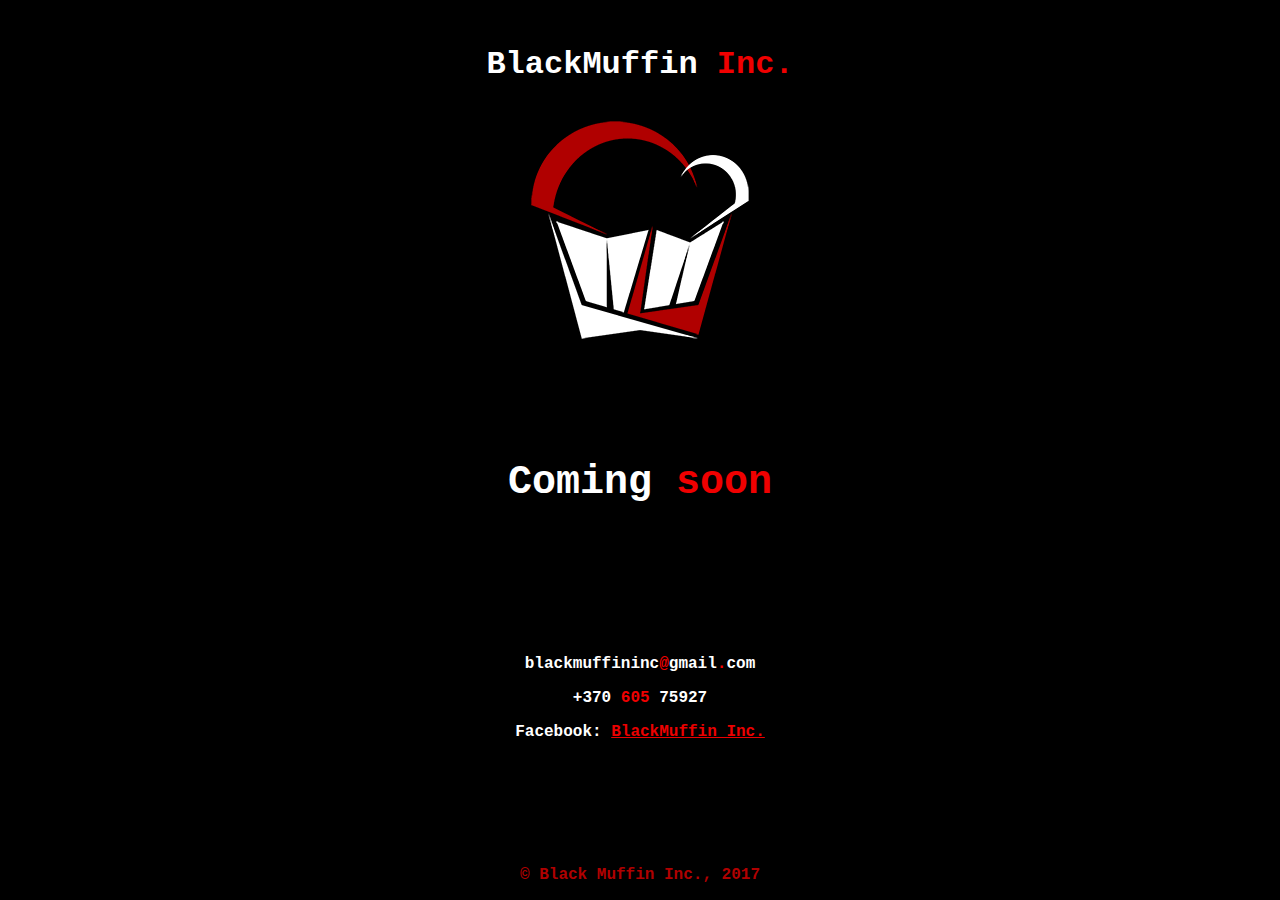
<file: index.html>
<!DOCTYPE html>
<html>
<head>
	<title>BlackMuffin Inc.</title>
	<link rel="icon" href="images/fav.ico" sizes="32x32" type="image/ico">
	<script async src="https://www.googletagmanager.com/gtag/js?id=UA-105786802-1"></script>
	<script>
		window.dataLayer = window.dataLayer || [];
		function gtag(){dataLayer.push(arguments)};
		gtag('js', new Date());
		gtag('config', 'UA-105786802-1');
	</script>
	<script src="https://ajax.googleapis.com/ajax/libs/jquery/3.2.1/jquery.min.js"></script>
	<script src="scripts.js"></script>
	<link rel="stylesheet" href="styles.css" />
</head>

<body>
	<main>
		<header>
			<h1>BlackMuffin <span>Inc.</span></h1>
			<img src="images/logo.png" alt="Black Muffin Inc." />
		</header>
		<section>
			<h2>Coming <span>soon</span></h2>
			<div class="contacts">
				<p>blackmuffininc<span>@</span>gmail<span>.</span>com</p>
				<p>+370 <span>605</span> 75927</p>
				<p>Facebook: <a href="https://www.facebook.com/BlackMuffinInc/" target="_blank">BlackMuffin Inc.</a>
			</div>
		</section>
		<footer>
			<p>&copy; Black Muffin Inc., 2017</p>
		</footer>
	</main>
</body>

</html>
</file>
<file: styles.css>
html {
	height: 100%;
}

body {
	font-family: "Courier New", Courier, "Lucida Sans Typewriter", "Lucida Typewriter", monospace;
	color: white;
	background: black;
	padding: 0;
	margin: 0;
	height: 100%;
}

main {
	min-height: 100%;
	margin: 0 auto;
	max-width: 700px;
	position: relative;
}

header {
	padding: 25px;
	text-align: center;
}

header img {
	display: block;
	margin: 10px auto;
	width: 250px;
}

section {
	padding: 20px 20px 70px;
}

section .left {
	font-weight: bold;
	font-size: 14px;
	float: left;
}

section .right {
	font-weight: bold;
	font-size: 14px;
	float: right;
	text-align: right;
}

section .left span,
section .right span,
section h2 span
header span,
section a {
	color: #eb0000;
}

section h2 {
	margin-top: 50px;
	margin-bottom: 150px;
	text-align: center;
	font-weight: bold;
	font-size: 40px;
}

section .contacts {
	margin-top: 75px;
	font-size: 16px;
	text-align: center;
	font-weight: bold;
}

.clr {
	float: none;
	clear: both;
}

footer {
	width: 100%;
	height: 50px;
	position: absolute;
	bottom: 0px;
}

footer p {
	line-height: 50px;
	font-weight: bold;
	color: #b00000;
	text-align: center;
	margin: 0;
}
</file>
